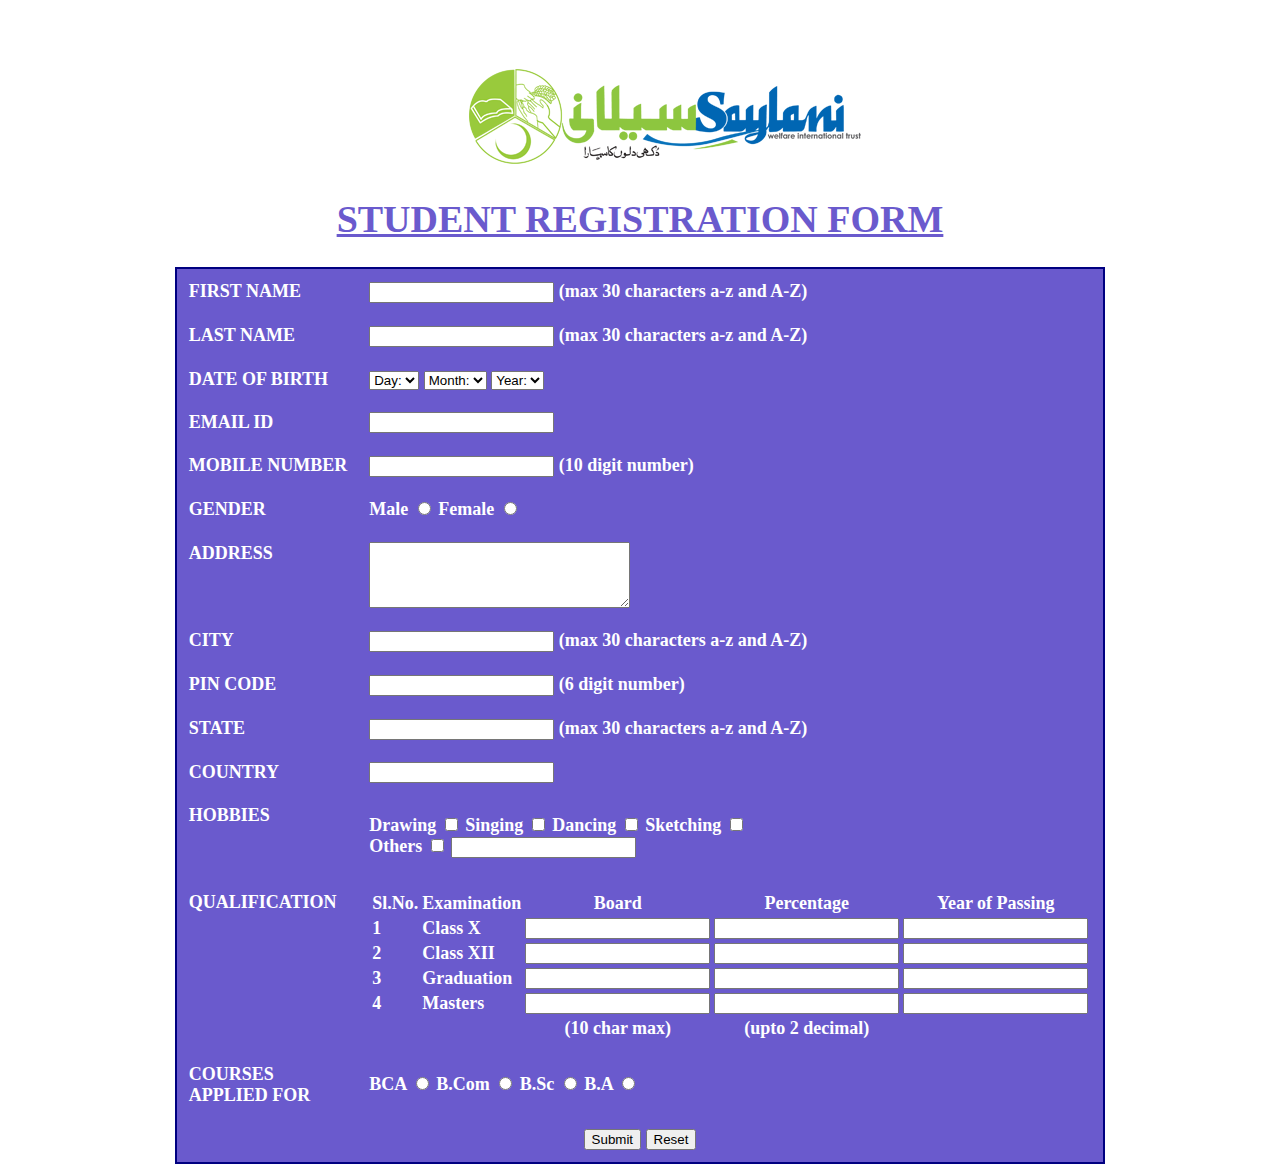
<file: index.html>
<html>
<head>
<title>Registration</title>
<link rel="stylesheet" href="Registration.css">

</head>

<body>
<img src="Saylani-logo.png"  >
  <h1>STUDENT REGISTRATION FORM</h1>


<table align="center" cellpadding = "10" id="table">

<tr>
<td>FIRST NAME</td>
<td><input type="text" name="First_Name" maxlength="30"/>
(max 30 characters a-z and A-Z)
</td>
</tr>

<tr>
<td>LAST NAME</td>
<td><input type="text" name="Last_Name" maxlength="30"/>
(max 30 characters a-z and A-Z)
</td>
</tr>

<tr>
<td>DATE OF BIRTH</td>

<td>
<select name="Birthday_day" id="Birthday_Day">
<option value="-1">Day:</option>

</select>

<select id="Birthday_Month" name="Birthday_Month">
<option value="-1">Month:</option>

</select>

<select name="Birthday_Year" id="Birthday_Year">

<option >Year:</option>
</select>
</td>
</tr>

<tr>
<td>EMAIL ID</td>
<td><input type="text" name="Email_Id" maxlength="100" /></td>
</tr>

<tr>
<td>MOBILE NUMBER</td>
<td>
<input type="text" name="Mobile_Number" maxlength="10" />
(10 digit number)
</td>
</tr>

<tr>
<td>GENDER</td>
<td>
Male <input type="radio" name="Gender" value="Male" />
Female <input type="radio" name="Gender" value="Female" />
</td>
</tr>

<tr>
<td>ADDRESS <br /><br /><br /></td>
<td><textarea name="Address" rows="4" cols="30"></textarea></td>
</tr>

<tr>
<td>CITY</td>
<td><input type="text" name="City" maxlength="30" />
(max 30 characters a-z and A-Z)
</td>
</tr>

<tr>
<td>PIN CODE</td>
<td><input type="text" name="Pin_Code" maxlength="6" />
(6 digit number)
</td>
</tr>

<tr>
<td>STATE</td>
<td><input type="text" name="State" maxlength="30" />
(max 30 characters a-z and A-Z)
</td>
</tr>

<tr>
<td>COUNTRY</td>
<td><input type="text" name="Country"  readonly="readonly" /></td>
</tr>


<tr>
<td>HOBBIES <br /><br /><br /></td>

<td>
Drawing
<input type="checkbox" name="Hobby_Drawing" value="Drawing" />
Singing
<input type="checkbox" name="Hobby_Singing" value="Singing" />
Dancing
<input type="checkbox" name="Hobby_Dancing" value="Dancing" />
Sketching
<input type="checkbox" name="Hobby_Cooking" value="Cooking" />
<br />
Others
<input type="checkbox" name="Hobby_Other" value="Other">
<input type="text" name="Other_Hobby" maxlength="30" />
</td>
</tr>

<tr>
<td>QUALIFICATION <br /><br /><br /><br /><br /><br /><br /></td>

<td>
<table>

<tr>
<td align="center"><b>Sl.No.</b></td>
<td align="center"><b>Examination</b></td>
<td align="center"><b>Board</b></td>
<td align="center"><b>Percentage</b></td>
<td align="center"><b>Year of Passing</b></td>
</tr>

<tr>
<td>1</td>
<td>Class X</td>
<td><input type="text" name="ClassX_Board" maxlength="30" /></td>
<td><input type="text" name="ClassX_Percentage" maxlength="30" /></td>
<td><input type="text" name="ClassX_YrOfPassing" maxlength="30" /></td>
</tr>

<tr>
<td>2</td>
<td>Class XII</td>
<td><input type="text" name="ClassXII_Board" maxlength="30" /></td>
<td><input type="text" name="ClassXII_Percentage" maxlength="30" /></td>
<td><input type="text" name="ClassXII_YrOfPassing" maxlength="30" /></td>
</tr>

<tr>
<td>3</td>
<td>Graduation</td>
<td><input type="text" name="Graduation_Board" maxlength="30" /></td>
<td><input type="text" name="Graduation_Percentage" maxlength="30" /></td>
<td><input type="text" name="Graduation_YrOfPassing" maxlength="30" /></td>
</tr>

<tr>
<td>4</td>
<td>Masters</td>
<td><input type="text" name="Masters_Board" maxlength="30" /></td>
<td><input type="text" name="Masters_Percentage" maxlength="30" /></td>
<td><input type="text" name="Masters_YrOfPassing" maxlength="30" /></td>
</tr>

<tr>
<td></td>
<td></td>
<td align="center">(10 char max)</td>
<td align="center">(upto 2 decimal)</td>
</tr>
</table>

</td>
</tr>

<tr>
<td>COURSES<br />APPLIED FOR</td>
<td>
BCA
<input type="radio" name="Course_BCA" value="BCA">
B.Com
<input type="radio" name="Course_BCom" value="B.Com">
B.Sc
<input type="radio" name="Course_BSc" value="B.Sc">
B.A
<input type="radio" name="Course_BA" value="B.A">
</td>
</tr>

<tr>
<td colspan="2" align="center">
<input type=button onClick="parent.location='Submit.html'" value='Submit'>
<input type="reset" value="Reset">
</td>
</tr>
</table>

</body>
</html>
</file>
<file: Registration.css>
h1{
  font-family: Calibri;
  font-style: normal;
  font-weight: bold;
  color:SlateBlue;
  font-size: 38px;
  text-align: center;
  text-decoration: underline
}
#table{
  border: 2px solid navy
}
img{
  margin-left: 450px;
  margin-top: 50px;

}
table{
  font-family: Calibri;
  color:white;
  font-size: 18px;
  font-style: normal;
  font-weight: bold;
  background-color: SlateBlue;
}
table.inner{
  border: 0px
}
</file>
